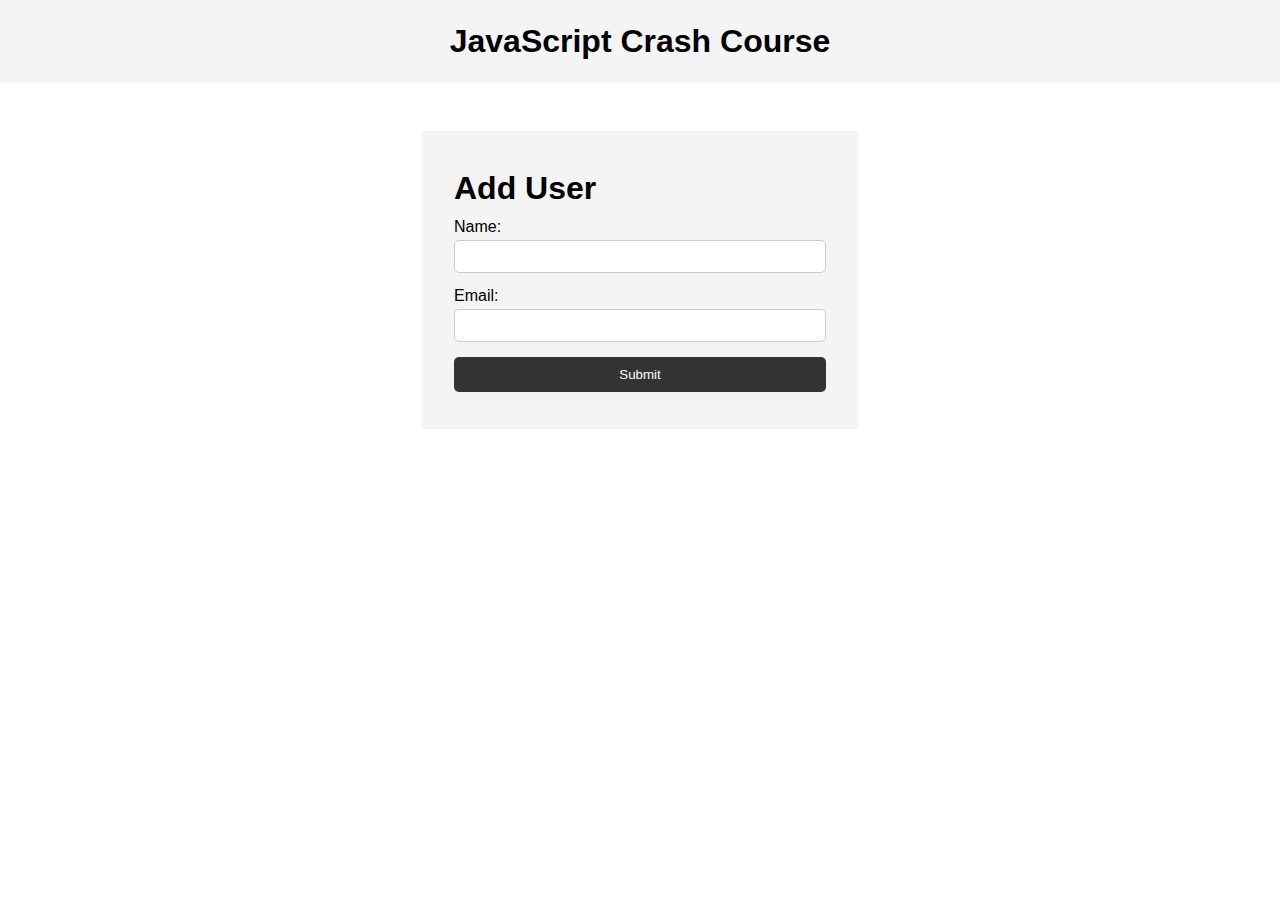
<file: Javascript101/index.html>
<!DOCTYPE html>
<html lang="en">

<head>
    <meta charset="UTF-8">
    <meta http-equiv="X-UA-Compatible" content="IE=edge">
    <meta name="viewport" content="width=device-width, initial-scale=1.0">
    <link rel="stylesheet" href="style.css">

    <title>JavaScript</title>
</head>

<body>
    <header>
        <h1>JavaScript Crash Course</h1>
    </header>
    <section class="container">
        <form id="my-form">
            <h1>Add User</h1>
            <div class="msg"></div>
            <div>
                <label for="name">Name:</label>
                <input type="text" id="name">
            </div>
            <div>
                <label for="email">Email:</label>
                <input type="text" id="email">
            </div>
            <input class="btn" type="submit" value="Submit">
        </form>

        <ul id="users"></ul>

        <!-- <ul class="items">
          <li class="item">Item 1</li>
          <li class="item">Item 2</li>
          <li class="item">Item 3</li>
        </ul> -->
        <script src="dom.js"></script>
</body>

</html>
</file>
<file: Javascript101/style.css>
* {
    margin: 0;
    padding: 0;
    box-sizing: border-box;
}

body {
    font-family: Arial, Helvetica, sans-serif;
    line-height: 1.6;
}

ul {
    list-style: none;
}

ul li {
    padding: 5px;
    background: #f4f4f4;
    margin: 5px 0;
}

header {
    background: #f4f4f4;
    padding: 1rem;
    text-align: center;
}

.container {
    margin: auto;
    width: 500px;
    overflow: auto;
    padding: 3rem 2rem;
}

#my-form {
    padding: 2rem;
    background: #f4f4f4;
}

#my-form label {
    display: block;
}

#my-form input[type='text'] {
    width: 100%;
    padding: 8px;
    margin-bottom: 10px;
    border-radius: 5px;
    border: 1px solid #ccc;
}

.btn {
    display: block;
    width: 100%;
    padding: 10px 15px;
    border: 0;
    background: #333;
    color: #fff;
    border-radius: 5px;
    margin: 5px 0;
}

.btn:hover {
    background: #444;
}

.bg-dark {
    background: rgb(30, 18, 18);
    color: #fff;
}

.error {
    background: orangered;
    color: #fff;
    padding: 5px;
    margin: 5px;
}
</file>
